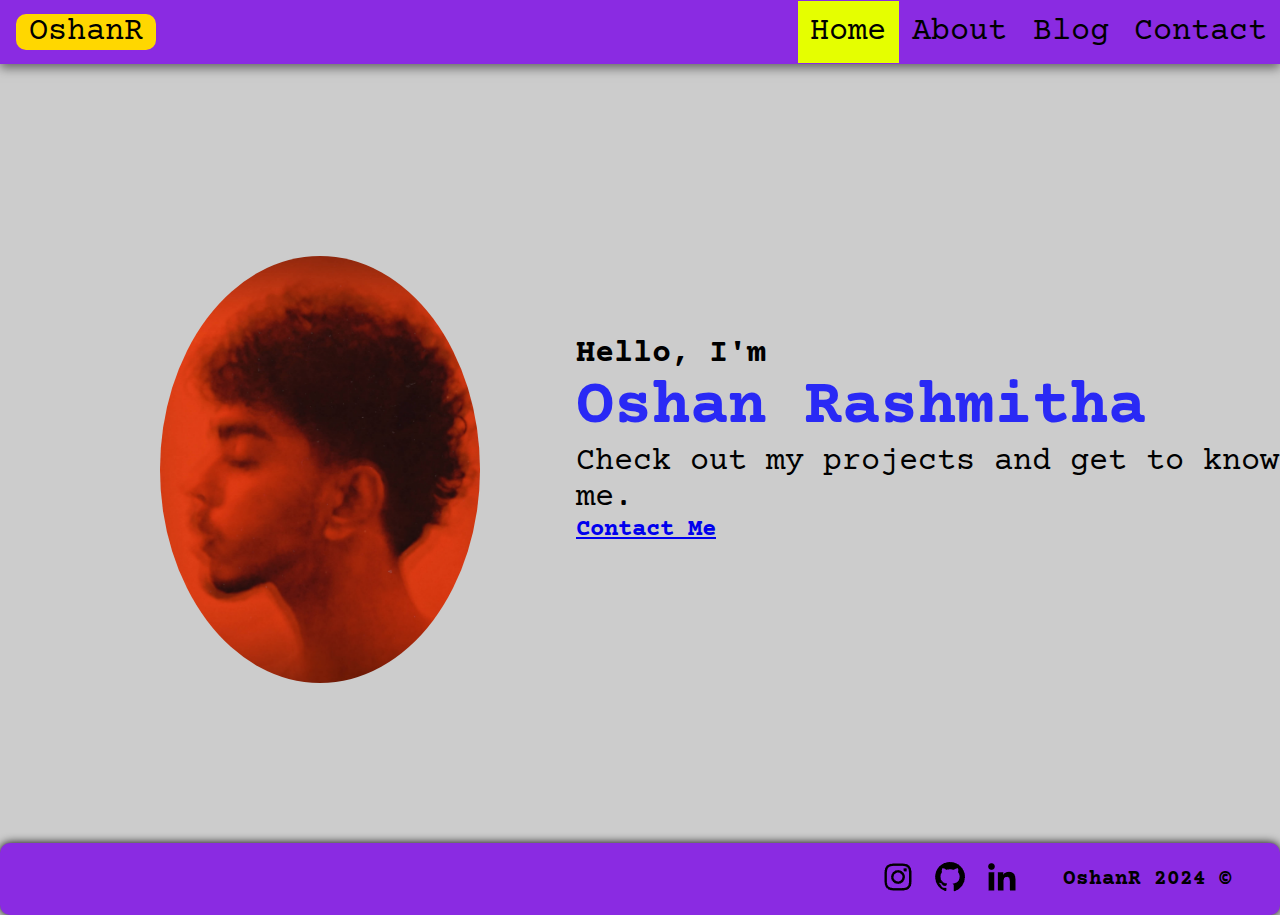
<file: index.html>
<!DOCTYPE html>
<html lang="en">

<head>
    <meta charset="UTF-8">
    <meta name="viewport" content="width=device-width, initial-scale=1.0">
    <title>Oshan Rashmitha</title>
    <link rel="stylesheet" href="assets\css\styles.css">
    <link rel="preconnect" href="https://fonts.googleapis.com">
    <link rel="preconnect" href="https://fonts.gstatic.com" crossorigin>
    <link
        href="https://fonts.googleapis.com/css2?family=Courier+Prime:ital,wght@0,400;0,700;1,400;1,700&family=Cousine:ital,wght@0,400;0,700;1,400;1,700&display=swap"
        rel="stylesheet">
</head>

<body>
    <nav class="nav-bar">
        <div class="logo">
            <a href="index.html">OshanR</a>
        </div>

        <ul>
            <li><a href="index.html" class="active">Home</a></li>
            <li><a href="about.html">About</a></li>
            <li><a href="blog.html">Blog</a></li>
            <li><a href="contact.html">Contact</a></li>
        </ul>
    </nav>

    <div class="index-container">
        <div class="photo-box">
            <img src="OR.jpg" alt="Oshan Rashmitha">
        </div>
        <div class="content-box">
            <h1>Hello, I'm <br><span>Oshan Rashmitha</span></h1>
            <p>Check out my projects and get to know me.</p>

            <div>
                <a href="contact.html"><h2>Contact Me</h2></a>
                
            </div>
        </div>

    </div>

    <footer>
        <div class="footer-icons">
            <a href="instagram.com">
                <img src="/instagram.png" alt="Instagram">
            </a>
            <a href="github.com">
                <img src="/github.png" alt="Github">
            </a>
            <a href="linkedin.com">
                <img src="/linkedin.png" alt="LinkedIn">
            </a>
        </div>

        <div class="copyright">
            <a href="index.html">
                <p>OshanR 2024 &copy; </p>
            </a>
        </div>
    </footer>


</body>

</html>
</file>
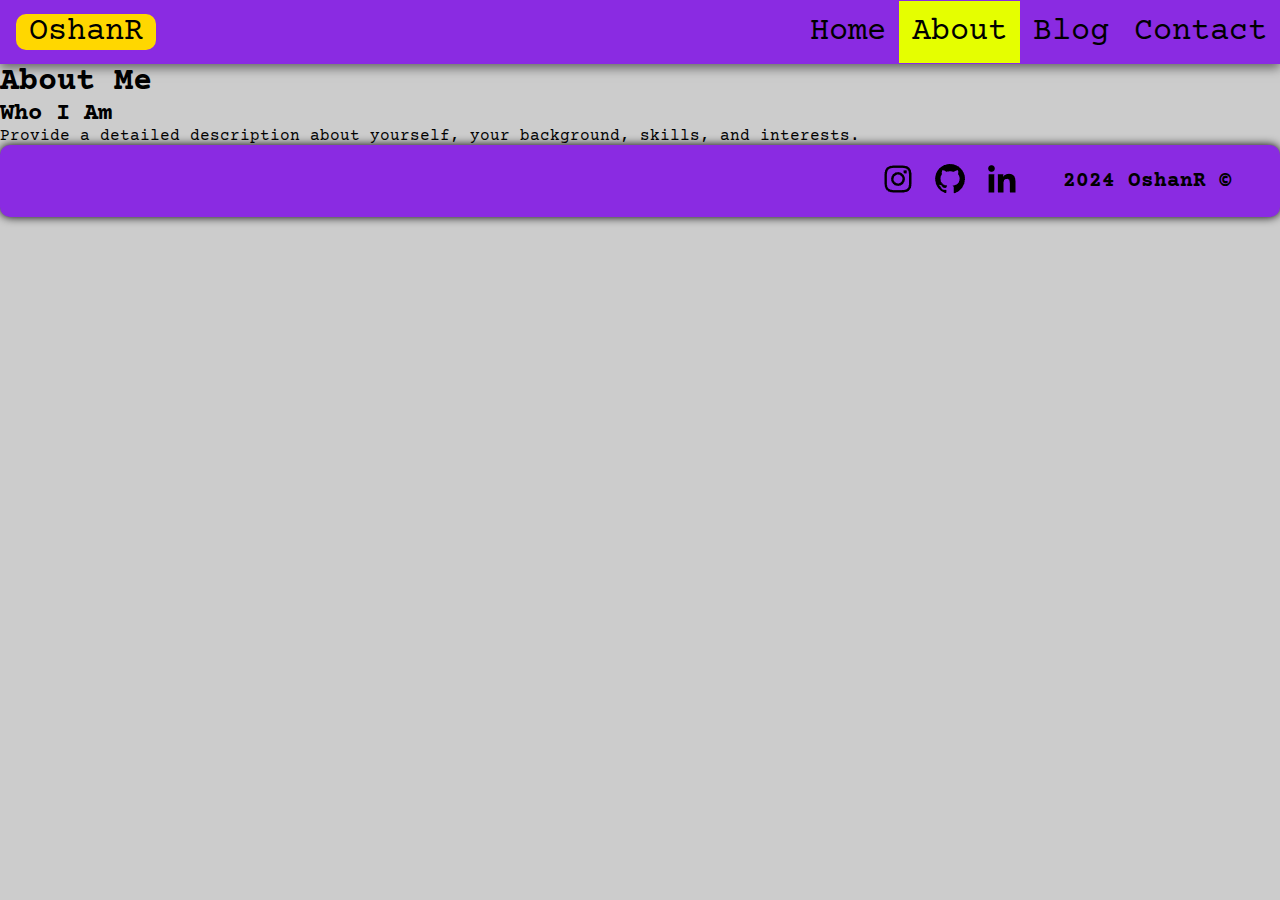
<file: about.html>
<!DOCTYPE html>
<html lang="en">
<head>
    <meta charset="UTF-8">
    <meta name="viewport" content="width=device-width, initial-scale=1.0">
    <title>My Portfolio - About</title>
    <link rel="stylesheet" href="assets\css\styles.css">
    <link rel="preconnect" href="https://fonts.googleapis.com">
    <link rel="preconnect" href="https://fonts.gstatic.com" crossorigin>
    <link href="https://fonts.googleapis.com/css2?family=Courier+Prime:ital,wght@0,400;0,700;1,400;1,700&family=Cousine:ital,wght@0,400;0,700;1,400;1,700&display=swap" rel="stylesheet">
</head>
<body>
    <header>

        <nav class="nav-bar">
            <div class="logo"> 
                <a href="index.html">OshanR</a>
            </div>
    
            <ul class="nav-links">
                <li ><a  href="index.html">Home</a></li>
                <li ><a  href="about.html" class="active">About</a></li>
                <li ><a  href="blog.html">Blog</a></li>
                <li ><a  href="contact.html">Contact</a></li>
            </ul>
        </nav>
                <h1>About Me</h1>
    </header>

    <main>
        <section>
            <h2>Who I Am</h2>
            <p>Provide a detailed description about yourself, your background, skills, and interests.</p>
            <!-- Add more sections as needed -->
        </section>
    </main>

    <footer>
        <div class="footer-icons">
            <a href="instagram.com">
                <img src="/instagram.png" alt="Instagram">
            </a>
            <a href="github.com">
                <img src="/github.png" alt="Github">
            </a>
            <a href="linkedin.com">
                <img src="/linkedin.png" alt="LinkedIn">
            </a>
        </div>

        <div class="copyright">
            <a href="index.html"><p>2024 OshanR &copy; </p></a>
        </div>
    </footer>

</body>
</html>
</file>
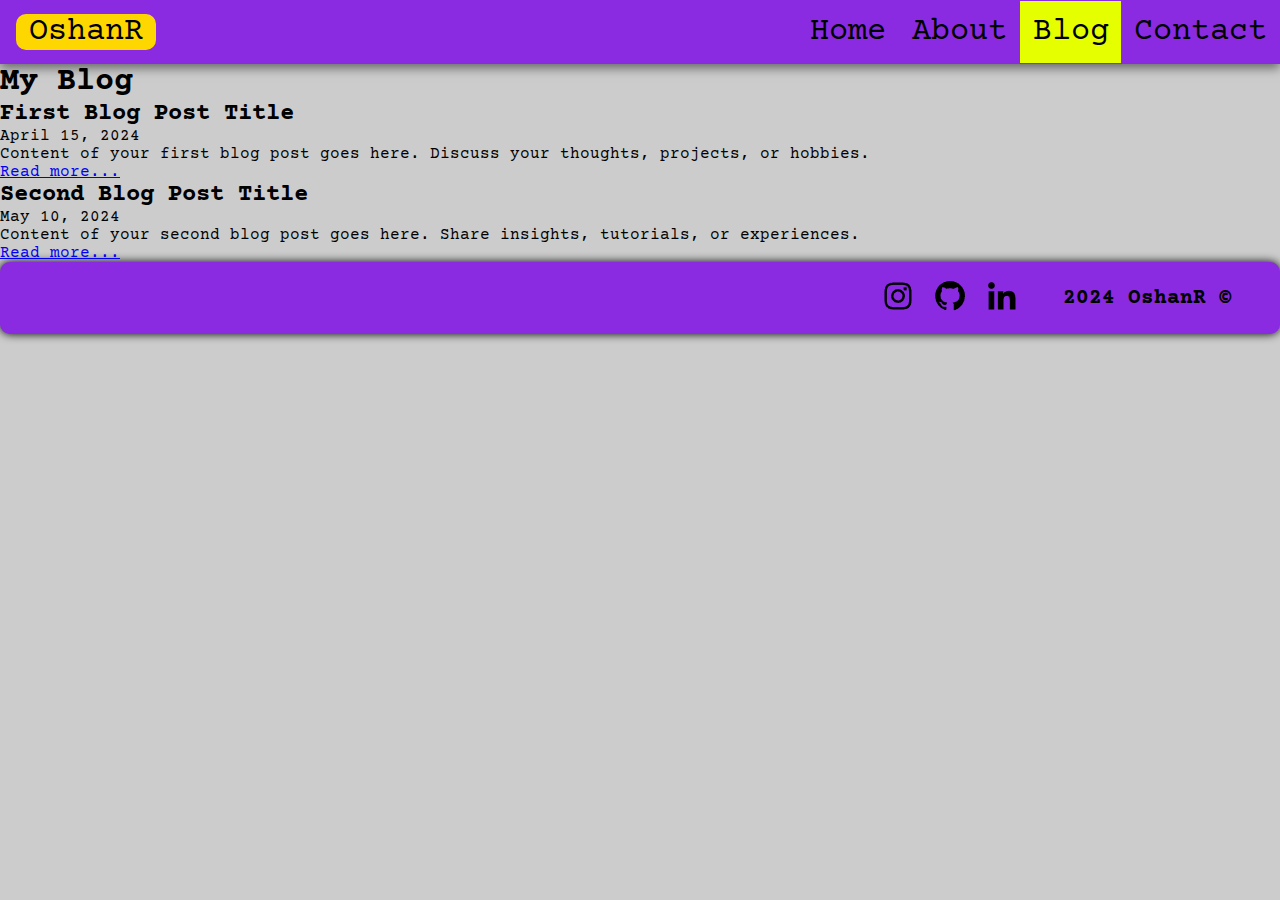
<file: blog.html>
<!DOCTYPE html>
<html lang="en">
<head>
    <meta charset="UTF-8">
    <meta name="viewport" content="width=device-width, initial-scale=1.0">
    <title>My Portfolio - Blog</title>
    <link rel="stylesheet" href="assets\css\styles.css">
    <link rel="preconnect" href="https://fonts.googleapis.com">
    <link rel="preconnect" href="https://fonts.gstatic.com" crossorigin>
    <link href="https://fonts.googleapis.com/css2?family=Courier+Prime:ital,wght@0,400;0,700;1,400;1,700&family=Cousine:ital,wght@0,400;0,700;1,400;1,700&display=swap" rel="stylesheet">
</head>
<body>
    <header>

        <nav class="nav-bar">
            <div class="logo"> 
                <a href="index.html">OshanR</a>
            </div>
    
            <ul class="nav-links">
                <li ><a  href="index.html">Home</a></li>
                <li ><a  href="about.html">About</a></li>
                <li ><a  href="blog.html" class="active">Blog</a></li>
                <li ><a  href="contact.html">Contact</a></li>
            </ul>
        </nav>
        <h1>My Blog</h1>
    </header>

    <main>
        <section>
            <article>
                <h2>First Blog Post Title</h2>
                <p><time datetime="2024-04-15">April 15, 2024</time></p>
                <p>Content of your first blog post goes here. Discuss your thoughts, projects, or hobbies.</p>
                <a href="#">Read more...</a>
            </article>

            <article>
                <h2>Second Blog Post Title</h2>
                <p><time datetime="2024-05-10">May 10, 2024</time></p>
                <p>Content of your second blog post goes here. Share insights, tutorials, or experiences.</p>
                <a href="#">Read more...</a>
            </article>
        </section>
    </main>

    <footer>
        <div class="footer-icons">
            <a href="instagram.com">
                <img src="/instagram.png" alt="Instagram">
            </a>
            <a href="github.com">
                <img src="/github.png" alt="Github">
            </a>
            <a href="linkedin.com">
                <img src="/linkedin.png" alt="LinkedIn">
            </a>
        </div>

        <div class="copyright">
            <a href="index.html"><p>2024 OshanR &copy; </p></a>
        </div>
    </footer>

</body>
</html>
</file>
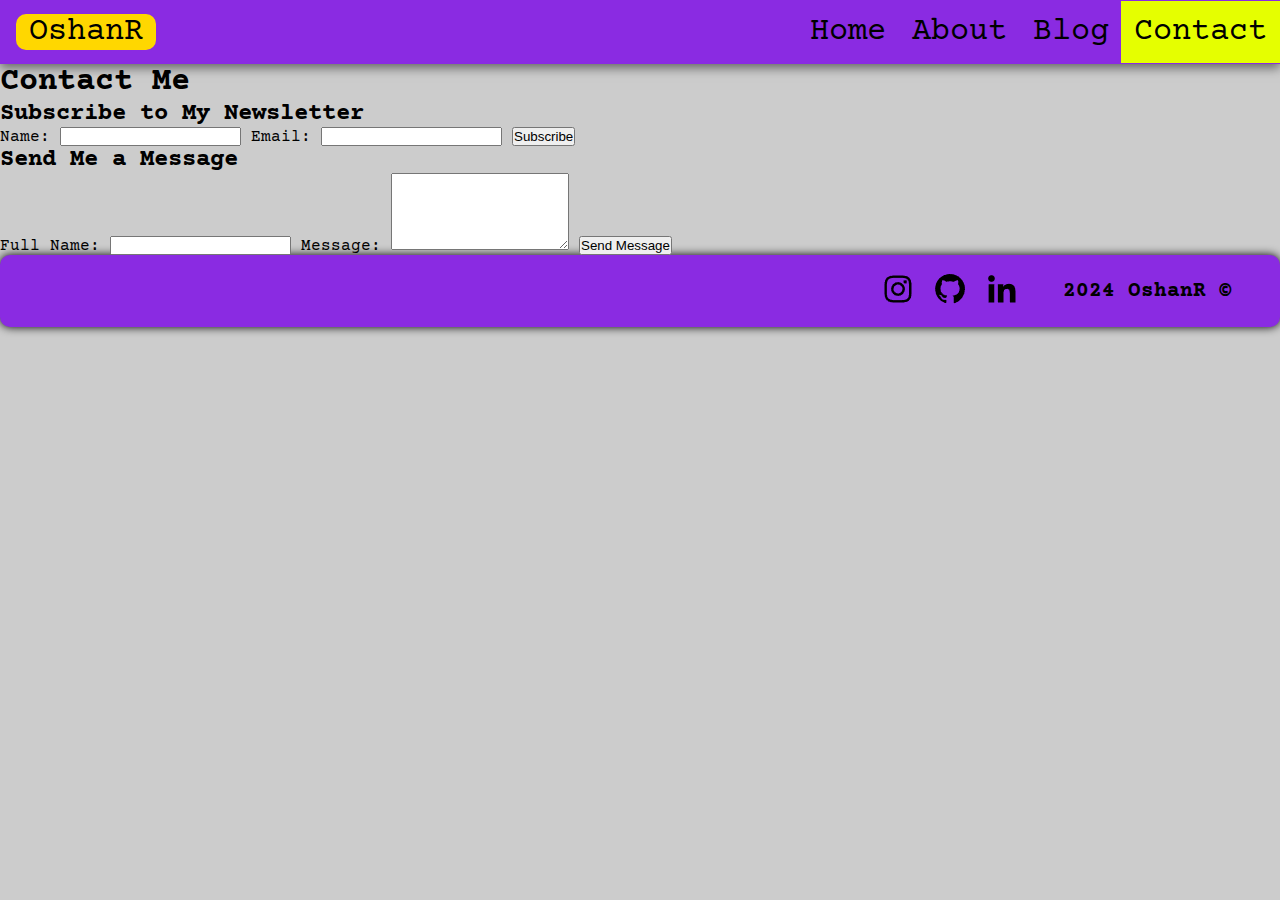
<file: contact.html>
<!DOCTYPE html>
<html lang="en">
<head>
    <meta charset="UTF-8">
    <meta name="viewport" content="width=device-width, initial-scale=1.0">
    <title>My Portfolio - Contact</title>
    <link rel="stylesheet" href="assets\css\styles.css">
    <link rel="preconnect" href="https://fonts.googleapis.com">
    <link rel="preconnect" href="https://fonts.gstatic.com" crossorigin>
    <link href="https://fonts.googleapis.com/css2?family=Courier+Prime:ital,wght@0,400;0,700;1,400;1,700&family=Cousine:ital,wght@0,400;0,700;1,400;1,700&display=swap" rel="stylesheet">
</head>
<body>
    <header>

        <nav class="nav-bar">
            <div class="logo"> 
                <a href="index.html">OshanR</a>
            </div>
    
            <ul class="nav-links">
                <li ><a  href="index.html">Home</a></li>
                <li ><a  href="about.html">About</a></li>
                <li ><a  href="blog.html">Blog</a></li>
                <li ><a  href="contact.html" class="active">Contact</a></li>
            </ul>
        </nav>
        <h1>Contact Me</h1>
    </header>

    <main>
        <section>
            <h2>Subscribe to My Newsletter</h2>
            <form action="subscribe.php" method="POST">
                <label for="name">Name:</label>
                <input type="text" id="name" name="name" required>

                <label for="email">Email:</label>
                <input type="email" id="email" name="email" required>

                <button type="submit">Subscribe</button>
            </form>
        </section>

        <section>
            <h2>Send Me a Message</h2>
            <form action="send_message.php" method="POST">
                <label for="fullname">Full Name:</label>
                <input type="text" id="fullname" name="fullname" required>

                <label for="message">Message:</label>
                <textarea id="message" name="message" rows="5" required></textarea>

                <button type="submit">Send Message</button>
            </form>
        </section>
    </main>

    <footer>
        <div class="footer-icons">
            <a href="instagram.com">
                <img src="/instagram.png" alt="Instagram">
            </a>
            <a href="github.com">
                <img src="/github.png" alt="Github">
            </a>
            <a href="linkedin.com">
                <img src="/linkedin.png" alt="LinkedIn">
            </a>
        </div>

        <div class="copyright">
            <a href="index.html"><p>2024 OshanR &copy; </p></a>
        </div>
    </footer>

</body>
</html>
</file>
